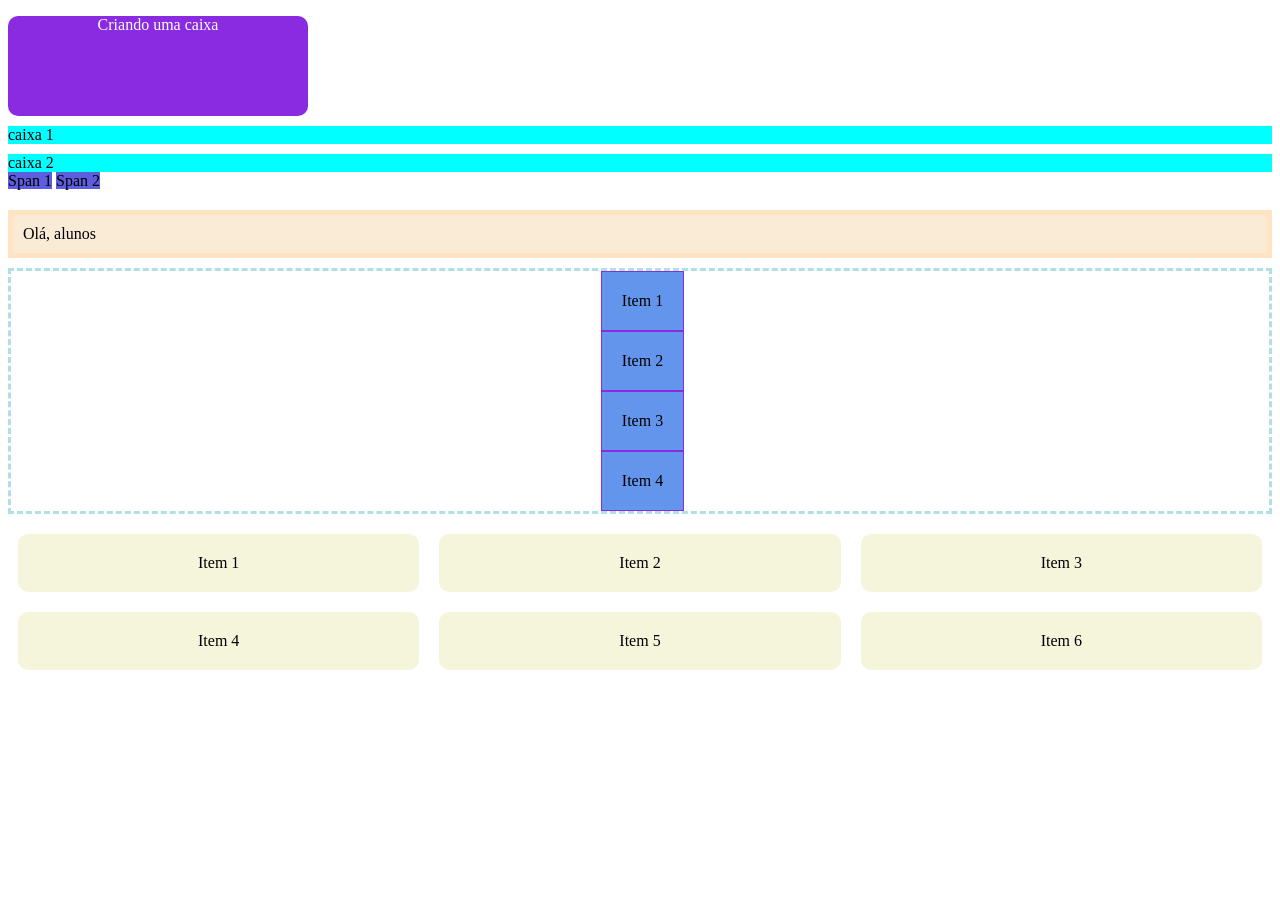
<file: Exemplos/exemplo1/index.html>
<!DOCTYPE html>
<html lang="pt-br">
<head>
    <meta charset="UTF-8">
    <meta name="viewport" content="width=device-width, initial-scale=1.0">
    <title>Estilização de páginas</title>
    <link rel="stylesheet" href="style.css">
</head>
<body>
    <!-- RELEMBRANDO WIDTH E HEIGHT  -->
    <div class="caixa1">
        <p>Criando uma caixa</p>
    </div>
    <!-- DISPLAY BLOCK -->
     <div class="displayb">caixa 1</div>
     <div class="displayb">caixa 2</div>
     <!-- DISPLAY INLINE -->
      <span class="spain">Span 1</span>
       <span class="spain">Span 2</span>
       <!-- MARGEM E PADDING -->
    <div class="area">
        <div class="caixa">Olá, alunos</div>
    </div>
    <!-- DISPLAY FLEX -->
     <div class="area-flex">
        <div class="item">Item 1</div>
        <div class="item">Item 2</div>
        <div class="item">Item 3</div>
        <div class="item">Item 4</div>
     </div>
     <!-- DISPLAY GRID -->
      <div class="cartao">
        <div class="item-cartao">Item 1</div>
        <div class="item-cartao">Item 2</div>
        <div class="item-cartao">Item 3</div>
        <div class="item-cartao">Item 4</div>
        <div class="item-cartao">Item 5</div>
        <div class="item-cartao">Item 6</div>  
      </div>
</body>
</html>
</file>
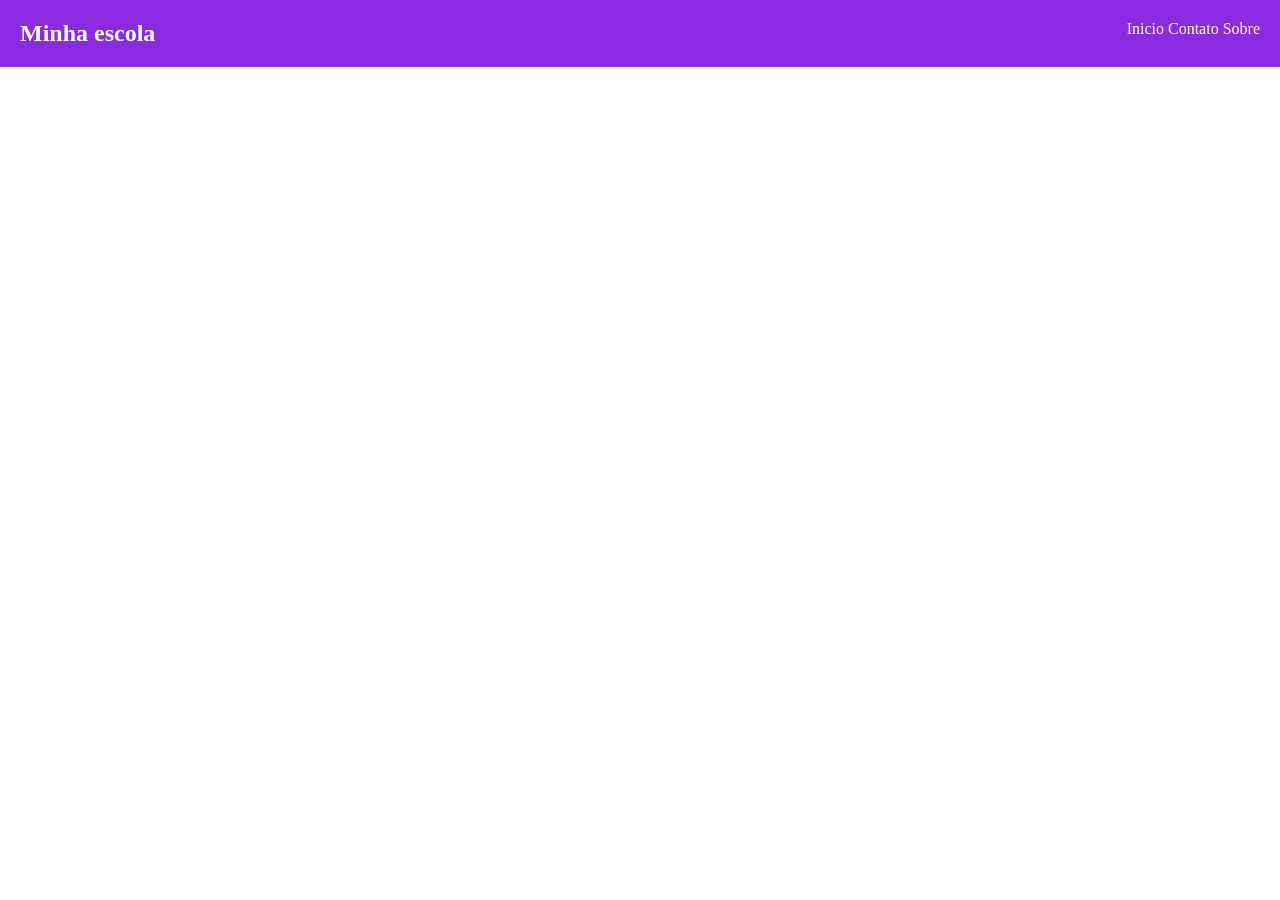
<file: Exemplos/exemplo2/index.html>
<!DOCTYPE html>
<html lang="pt-br">
<head>
    <meta charset="UTF-8">
    <meta name="viewport" content="width=device-width, initial-scale=1.0">
    <title>exemplo 2 - Display</title>
    <link rel="stylesheet" href="style.css">
</head>
<body>
    <header class="cabecalho">
        <h2>Minha escola</h2>
        <nav>
            <a href="">Inicio</a>
            <a href="">Contato</a>
            <a href=""> Sobre</a>
        </nav>
    </header>
</body>
</html>
</file>
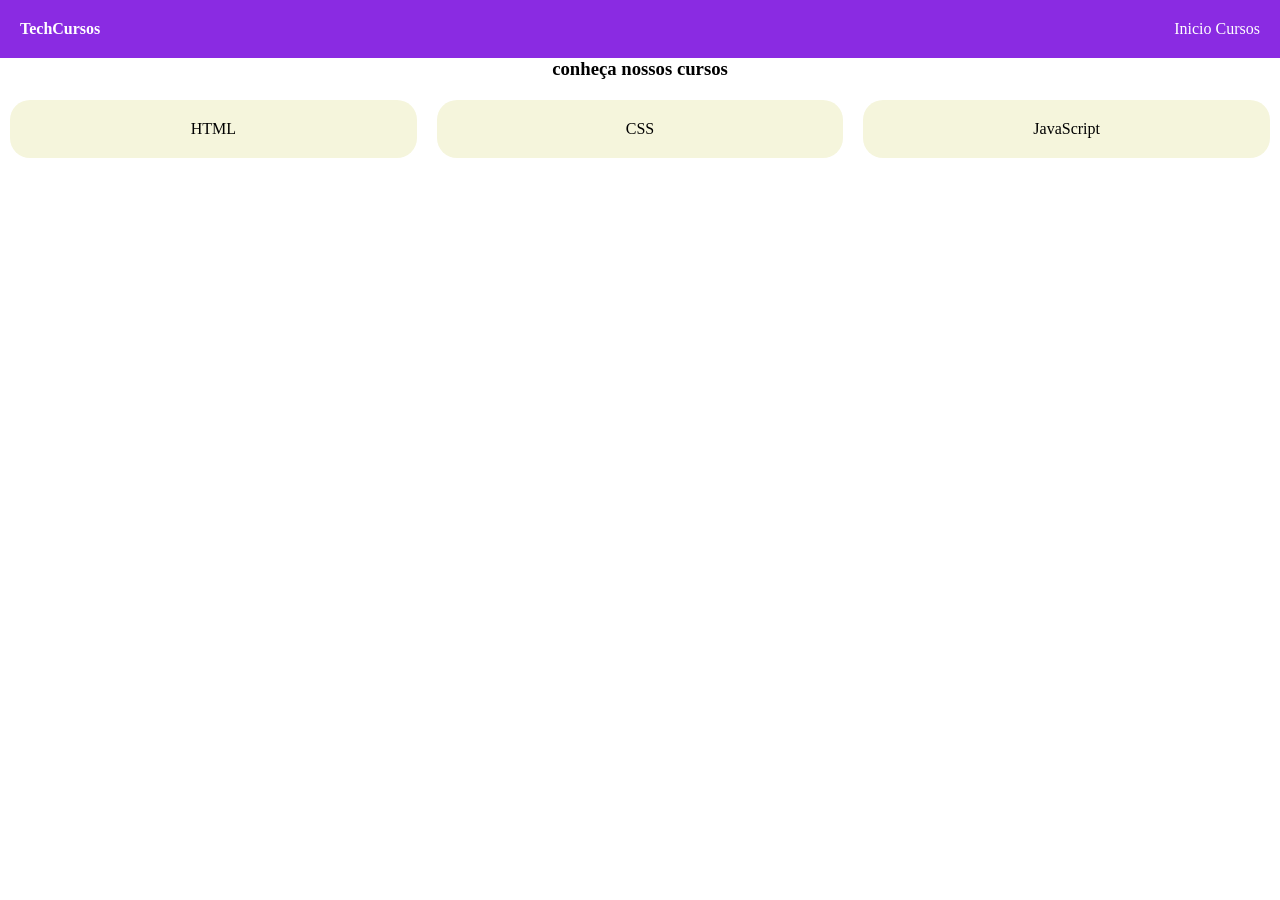
<file: Exercicios/exercicios/index.html>
<!DOCTYPE html>
<html lang="pt-br">
<head>
    <meta charset="UTF-8">
    <meta name="viewport" content="width=device-width, initial-scale=1.0">
    <title>exemplo 2 - Display</title>
    <link rel="stylesheet" href="style.css">
</head>
<body>
    <header class="cabecalho">
        <h4>TechCursos</h4>
        <nav>
            <a href="">Inicio</a>
            <a href="">Cursos
            </a>
        </nav>
    </header>
    <h3 style="text-align: center;">conheça nossos cursos</h3>
     <div class="cartao">
        <div class="item-cartao">HTML</div>
        <div class="item-cartao">CSS</div>
        <div class="item-cartao">JavaScript</div> 
      </div>
</body>
</html>
</file>
<file: Exemplos/exemplo1/style.css>
.caixa1{
    background-color: blueviolet;
    color: white;
    width: 300px;
    height: 100px;
    text-align: center;
    border-radius: 10px;
}
.displayb{
    background-color: aqua;
    margin-top: 10px;
}
.spain{
    background-color: rgb(93, 93, 224);
}
.caixa{
    background-color: antiquewhite;
    border: 5px solid bisque;
    margin: 20px 0 0 0;
    padding: 10px;
}
.area-flex{
    margin-top: 10px;
    display: flex;
    border: 3px dashed powderblue;
    justify-content: center;
    align-items: center;
    height: auto;
    flex-direction: column;
}
.item{
    background-color: cornflowerblue;
    border: 1px  solid blueviolet;
    padding: 20px;
    margin-left: 5px;
}
.cartao{
    display: grid;
    grid-template-columns:repeat(3, 1fr) ;
    margin-top: 10px;
}
.item-cartao{
    background-color: beige;
    color: black;
    text-align: center;
    padding: 20px;
    margin: 10px;
    border-radius: 10px;
}
</file>
<file: Exemplos/exemplo2/style.css>
*{
    margin: 0;
}
.cabecalho{
    display: flex;
    justify-content: space-between;
    background-color: blueviolet;
    padding: 20px;
    color: white;
}
.cabecalho a{
    color: white;
    text-decoration: none;
}
</file>
<file: Exercicios/exercicios/style.css>
*{
    margin: 0;
}
.cabecalho{
    display: flex;
    justify-content: space-between;
    background-color: blueviolet;
    padding: 20px;
    color: white;
}
.cabecalho a{
    color: white;
    text-decoration: none;
}
.cartao{
    display: grid;
    grid-template-columns:repeat(3, 1fr) ;
    margin-top: 10px;
}
.item-cartao{
    background-color: beige;
    color: black;
    text-align: center;
    padding: 20px;
    margin: 10px;
    border-radius: 20px;
}
</file>
